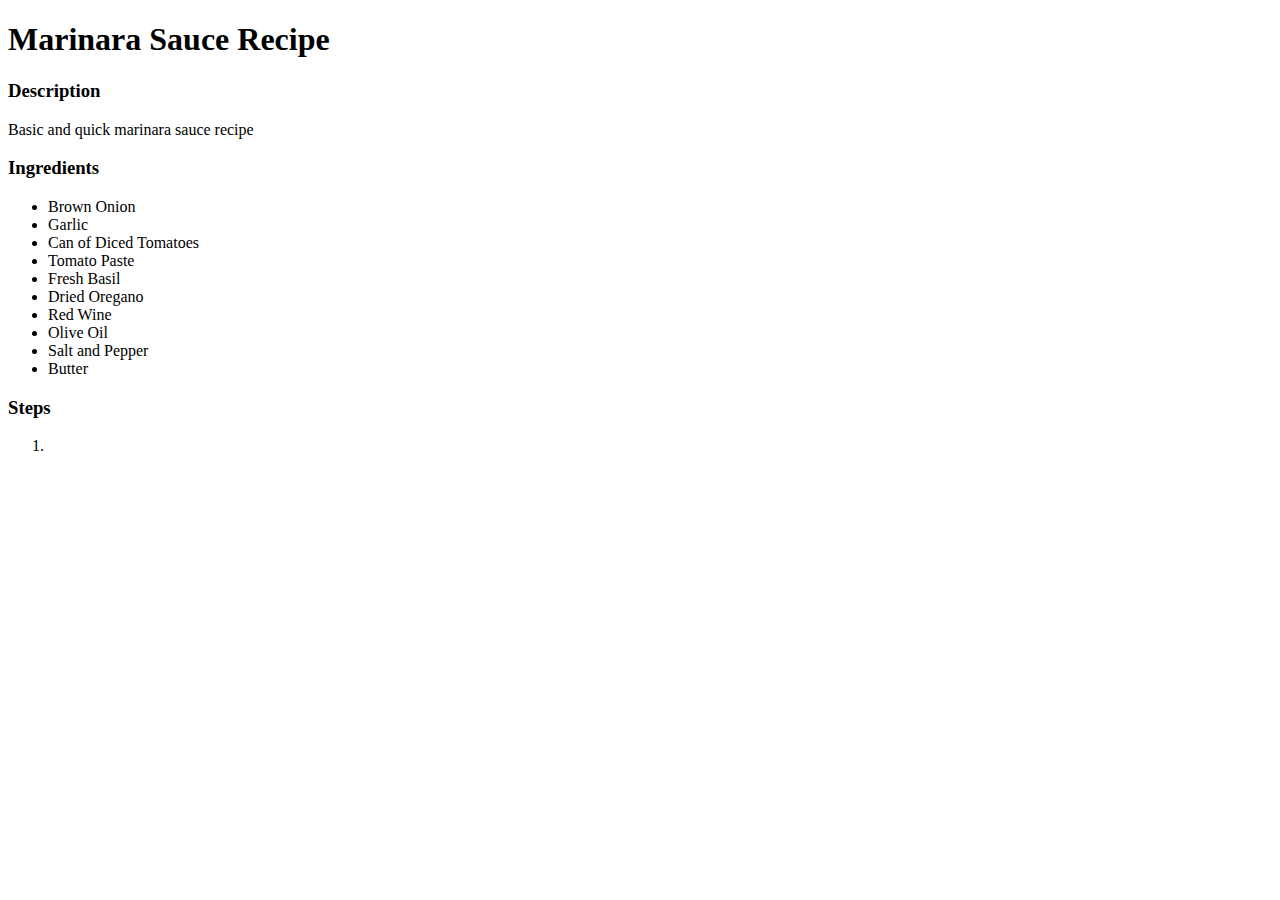
<file: recipes/marinara.html>
<!DOCTYPE html>
<html lang="en">

<head>
    <meta charset="UTF-8">
    <meta http-equiv="X-UA-Compatible" content="IE=edge">
    <meta name="viewport" content="width=device-width, initial-scale=1.0">
    <title>Marinara Sauce</title>
</head>


<body>
    <h1>Marinara Sauce Recipe</h1>

    <h3>Description</h3>
    <p>Basic and quick marinara sauce recipe</p>

    <h3>Ingredients</h3>
    <p><ul>
        <li>Brown Onion</li>
        <li>Garlic</li>
        <li>Can of Diced Tomatoes</li>
        <li>Tomato Paste</li>
        <li>Fresh Basil</li>
        <li>Dried Oregano</li>
        <li>Red Wine</li>
        <li>Olive Oil</li>
        <li>Salt and Pepper</li>
        <li>Butter</li>

    </ul></p>

    <h3>Steps</h3>
    <p><ol>
        <li></li>
    </ol></p>


</body>

</html>
</file>
